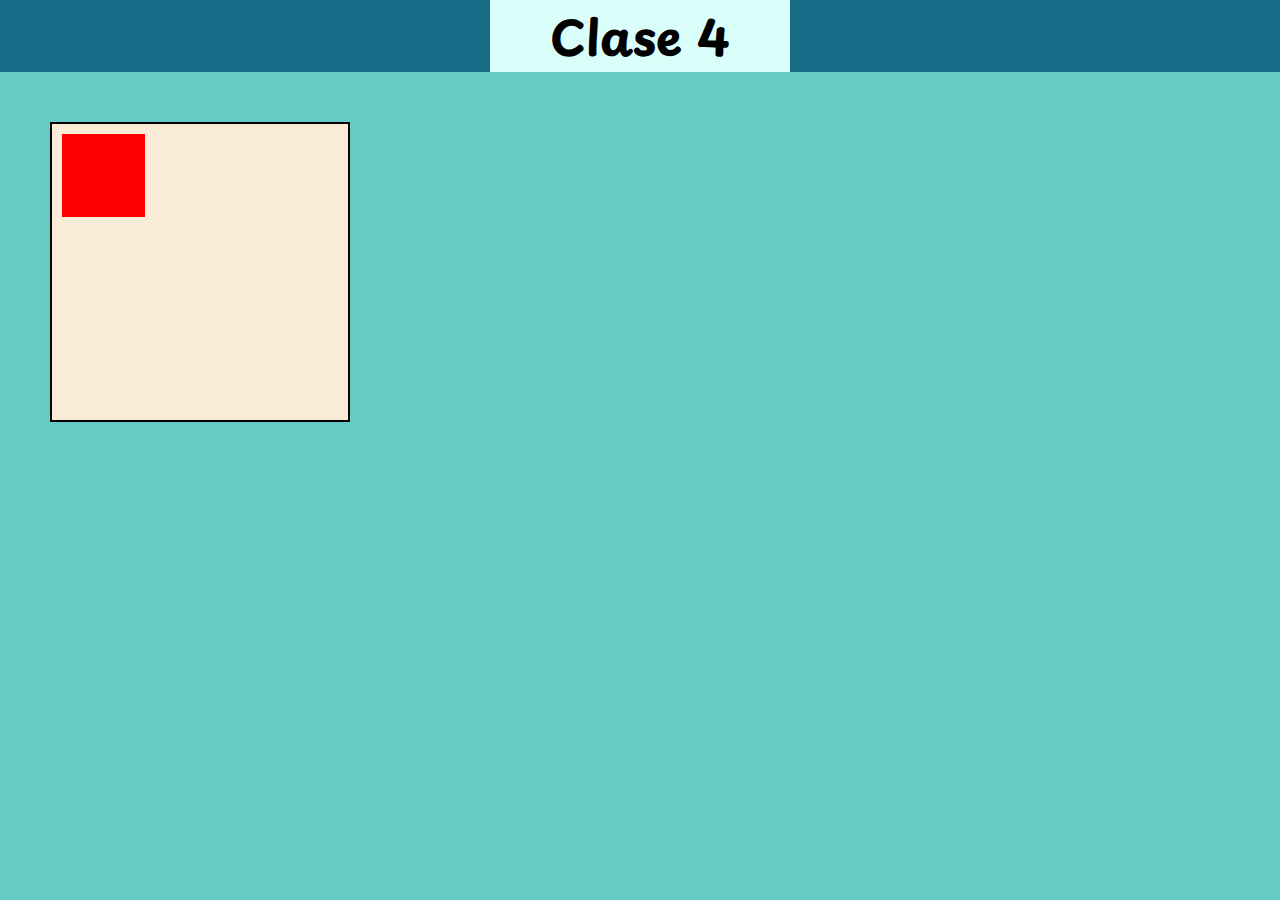
<file: index.html>
<!DOCTYPE html>
<html lang="es">
<head>
    <meta charset="UTF-8">
    <meta name="viewport" content="width=device-width, initial-scale=1.0">
    <!-- CSS -->
    <link rel="stylesheet" href="./css/style.css">
    <title>Clase 4</title>
</head>
<body>
    <header>
        <h1 class="titulos">Clase 4</h1>
    </header>
    <main>
        <section>
            <div class="caja">
                <div></div>
            </div>
        </section>

    </main>
    <footer>
        
    </footer>
</body>
</html>
</file>
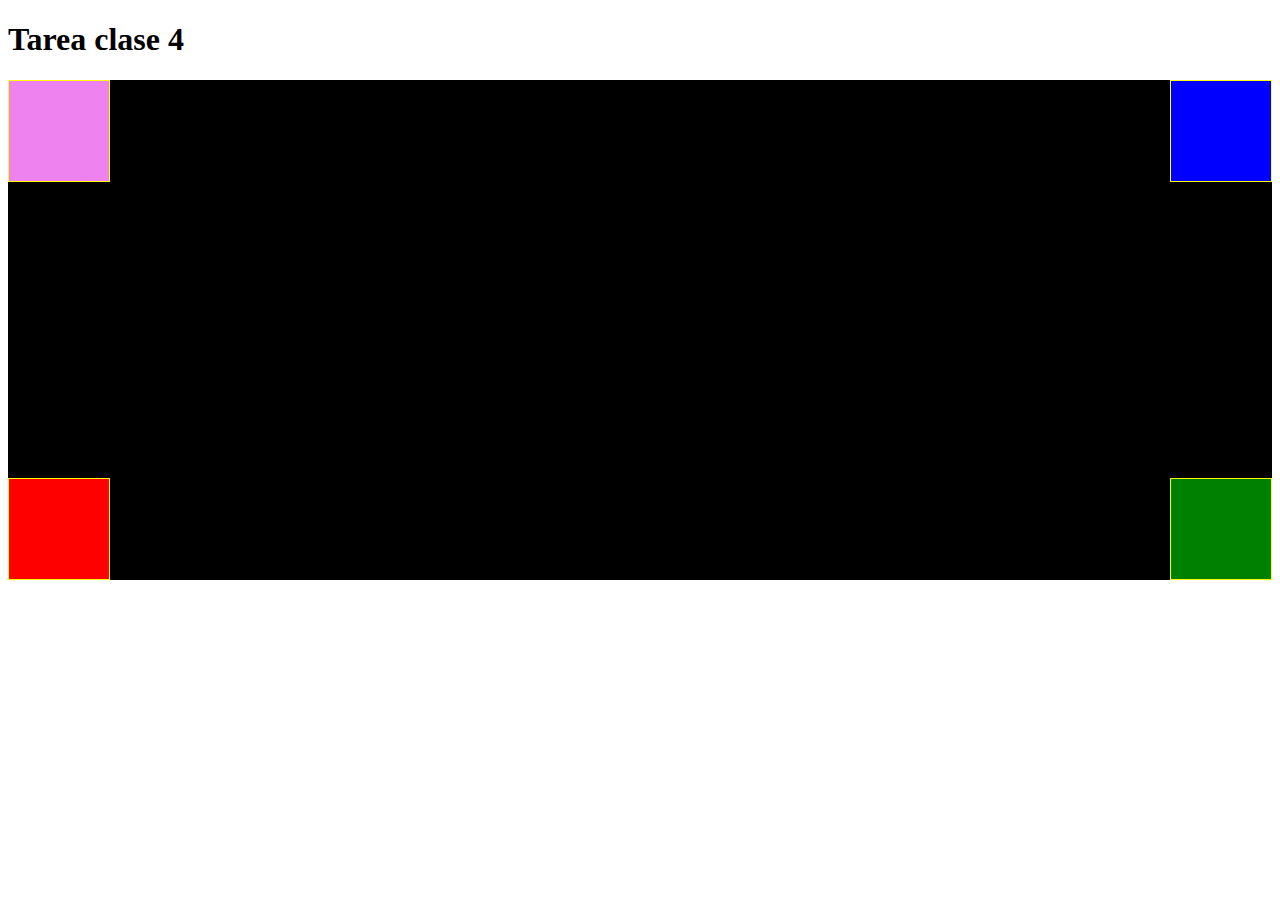
<file: tarea/tarea.html>
<!DOCTYPE html>
<html lang="es">
<head>
    <meta charset="UTF-8">
    <meta name="viewport" content="width=device-width, initial-scale=1.0">
    <link rel="stylesheet" href="../css/estilo.css">
    <title>Tarea clase 4</title>
</head>
<body>
    <header>
        <h1>Tarea clase 4</h1>
    </header>
    <main>
        <section class="container">
            <div class="box violeta"></div>
            <div class="box azul"></div>
            <div class="box verde"></div>
            <div class="box rojo"></div>
        </section>

    </main>
    <footer>
        
    </footer>
</body>
</html>
</file>
<file: css/estilo.css>
.container{
    width: 100%;
    height: 500px;
    background-color:black;
}

.box{
    height: 100px;
    width: 100px;
    border: 1px solid yellow;
}

.violeta{
    background-color: violet;
}

.azul{
    background-color: blue;
    margin-left: calc(100% - 102px);
    margin-top: -102px;
}

.verde{
    background-color: green;
    margin-left: calc(100% - 102px);
    margin-top: calc(500px - 204px);
}

.rojo{
    background-color: red;
    margin-top: -102px;
}
</file>
<file: css/style.css>
/* Google fonts */
@import url('https://fonts.googleapis.com/css2?family=Playpen+Sans:wght@400;500&display=swap');
/*font-family: 'Playpen Sans', cursive;*/

/* Normalize */
*{
    margin: 0;
    padding: 0;
    box-sizing: border-box;
}

/* Variables */
:root{
    /* Fuentes */
    --fuente-titulos:'Playpen Sans', cursive;
    --fuente-textos:

    /* Colores */
    --color-alpha#04364A;
    --color-beta:#176B87;
    --color-charlie:#64CCC5;
    --color-delta:#DAFFFB;
}

header{
    background-color: var(--color-beta);
    padding-left: calc(50% - 150px);
}

.titulos{
    font-family: var(--fuente-titulos);
    font-size: 3rem;
    text-align: center;
    width: 300px;
    background-color: var(--color-delta);
}

body{
    font-family: Verdana;
    background-color: var(--color-charlie);
}

.caja{
    width: 300px;
    height: 300px;
    background-color: antiquewhite;
    border: 2px solid;
    margin: 50px;
    padding: 10px;
}
    
.caja div{
    height: 30%;
    width: 30%;
    background-color: red;

}
</file>
